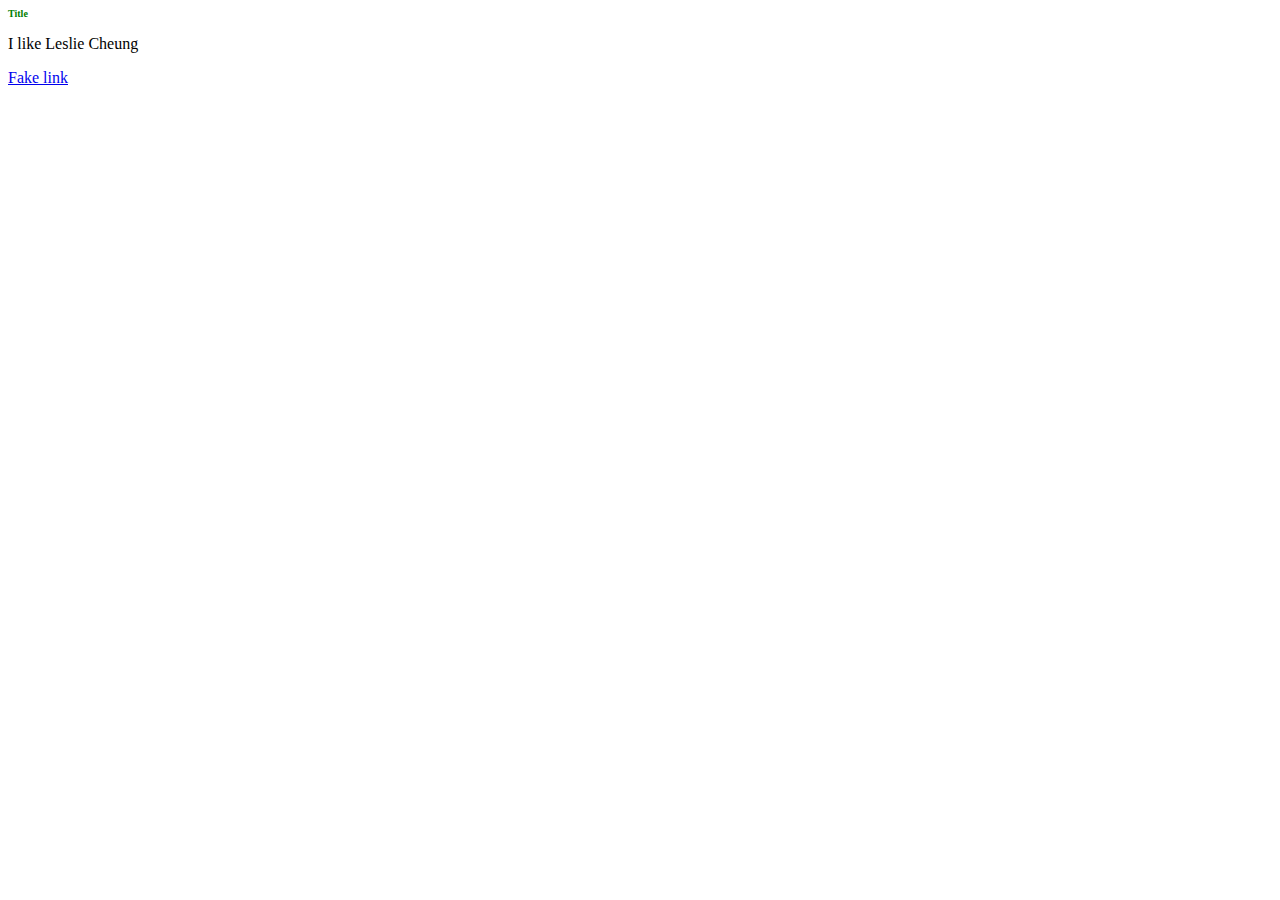
<file: 01-Mixin' CSS with HTML/index.html>
<!DOCTYPE html
><!--chrome에게 html문서임을 알려줌:self-contained tag-->
<html lang="en">
  <head>
    <!--user에게 보이지 않음: 브라우저에게 웹사이트에 관한 필요한 정보 제공-->
    <meta charset="UTF-8" />
    <!--브라우저에 전달하는 추가 정보: charactor encoding-->
    <meta name="viewport" content="width=device-width, initial-scale=1.0" />
    <title>Mixin' CSS and HTML</title>
    <!--브라우저 상단에 보이는 내용-->
    <link href="styles.css" rel="stylesheet" />
    <!-- Inline
    <style>
      h1 {
        color: green;
        font-size: 16px;
      }
    </style> -->
  </head>
  <body>
    <!--for content-->
    <h1>Title</h1>
    <p>I like Leslie Cheung</p>
    <a href="contact-me.html">Fake link</a>
  </body>
</html>
</file>
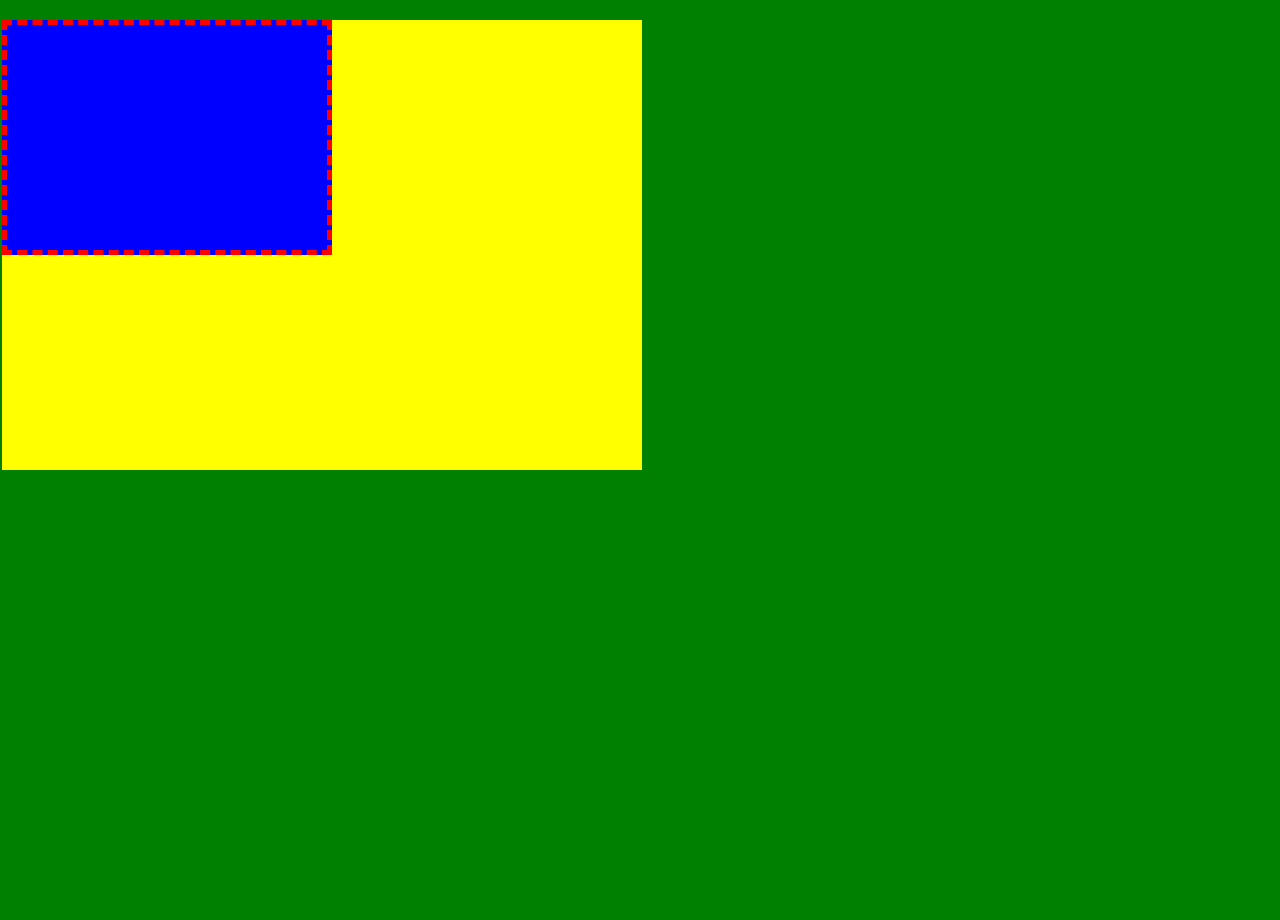
<file: 02-Box Model/index.html>
<!DOCTYPE html>
<html lang="en">
  <head>
    <meta charset="UTF-8" />
    <meta name="viewport" content="width=device-width, initial-scale=1.0" />
    <title>Box Model</title>
    <style>
      body,
      html {
        padding: 0;
        margin: 0;
        background-color: green;
        height: 100%;
      }
      .box {
        background-color: yellow;
        width: 50%;
        height: 50%;
        margin: 20px 10px 5px 2px;
      }
      .inside-box {
        background-color: blue;
        width: 50%;
        height: 50%;
        border: 5px dashed red;
        /* border-width: 5px;
        border-color: red;
        border-style: dashed; */
      }
    </style>
  </head>
  <body>
    <div class="box">
      <div class="inside-box"></div>
    </div>
  </body>
</html>
</file>
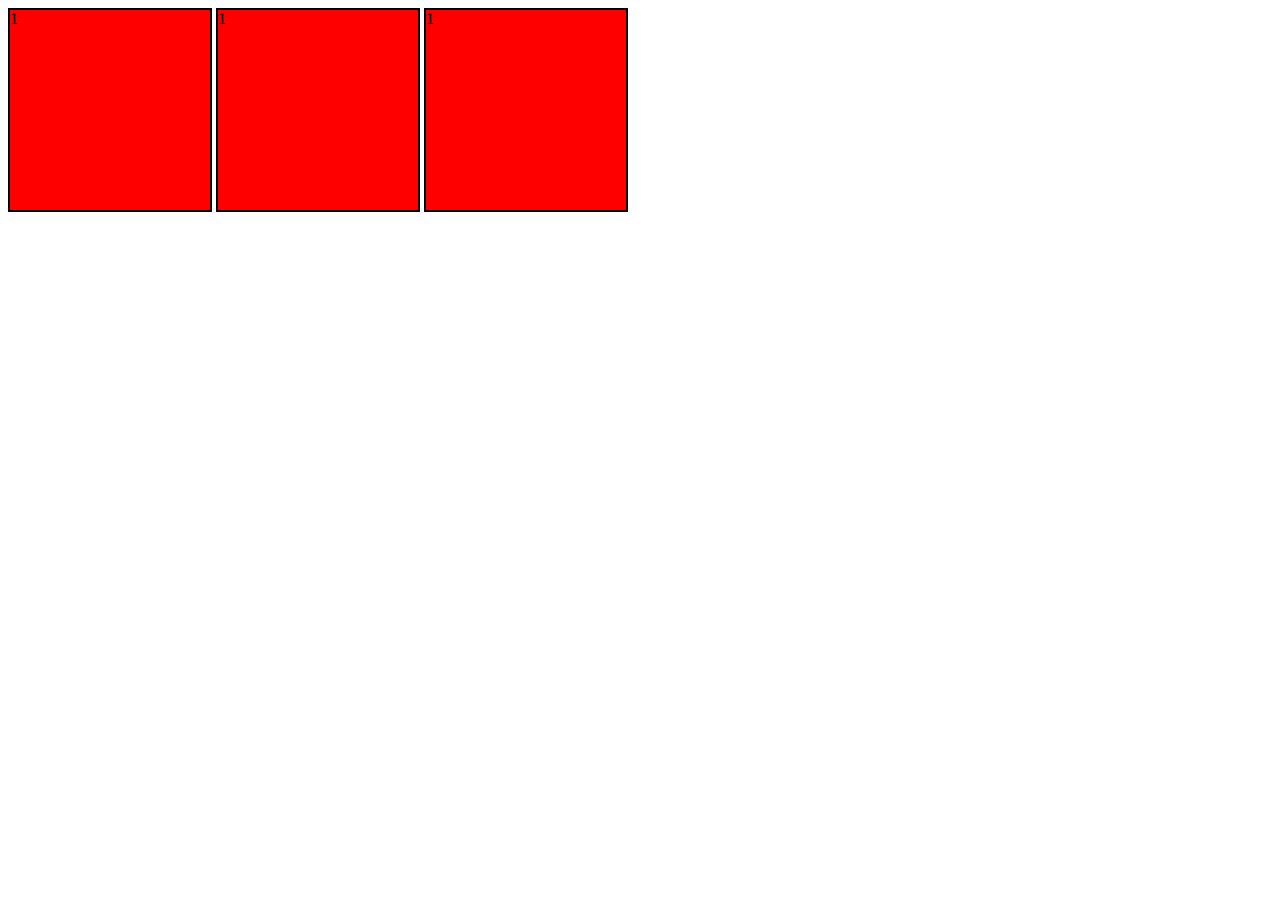
<file: 03-Inline-Block-Inline Block/index.html>
<!DOCTYPE html>
<html lang="en">
  <head>
    <meta charset="UTF-8" />
    <meta name="viewport" content="width=device-width, initial-scale=1.0" />
    <title>Inline Example</title>
    <style>
      .box {
        background-color: red;
        width: 200px;
        height: 200px;
        border: 2px solid black;
        display: inline-block;
      }
    </style>
  </head>
  <body>
    <span class="box">1</span>
    <span class="box">1</span>
    <span class="box">1</span>
  </body>
</html>
</file>
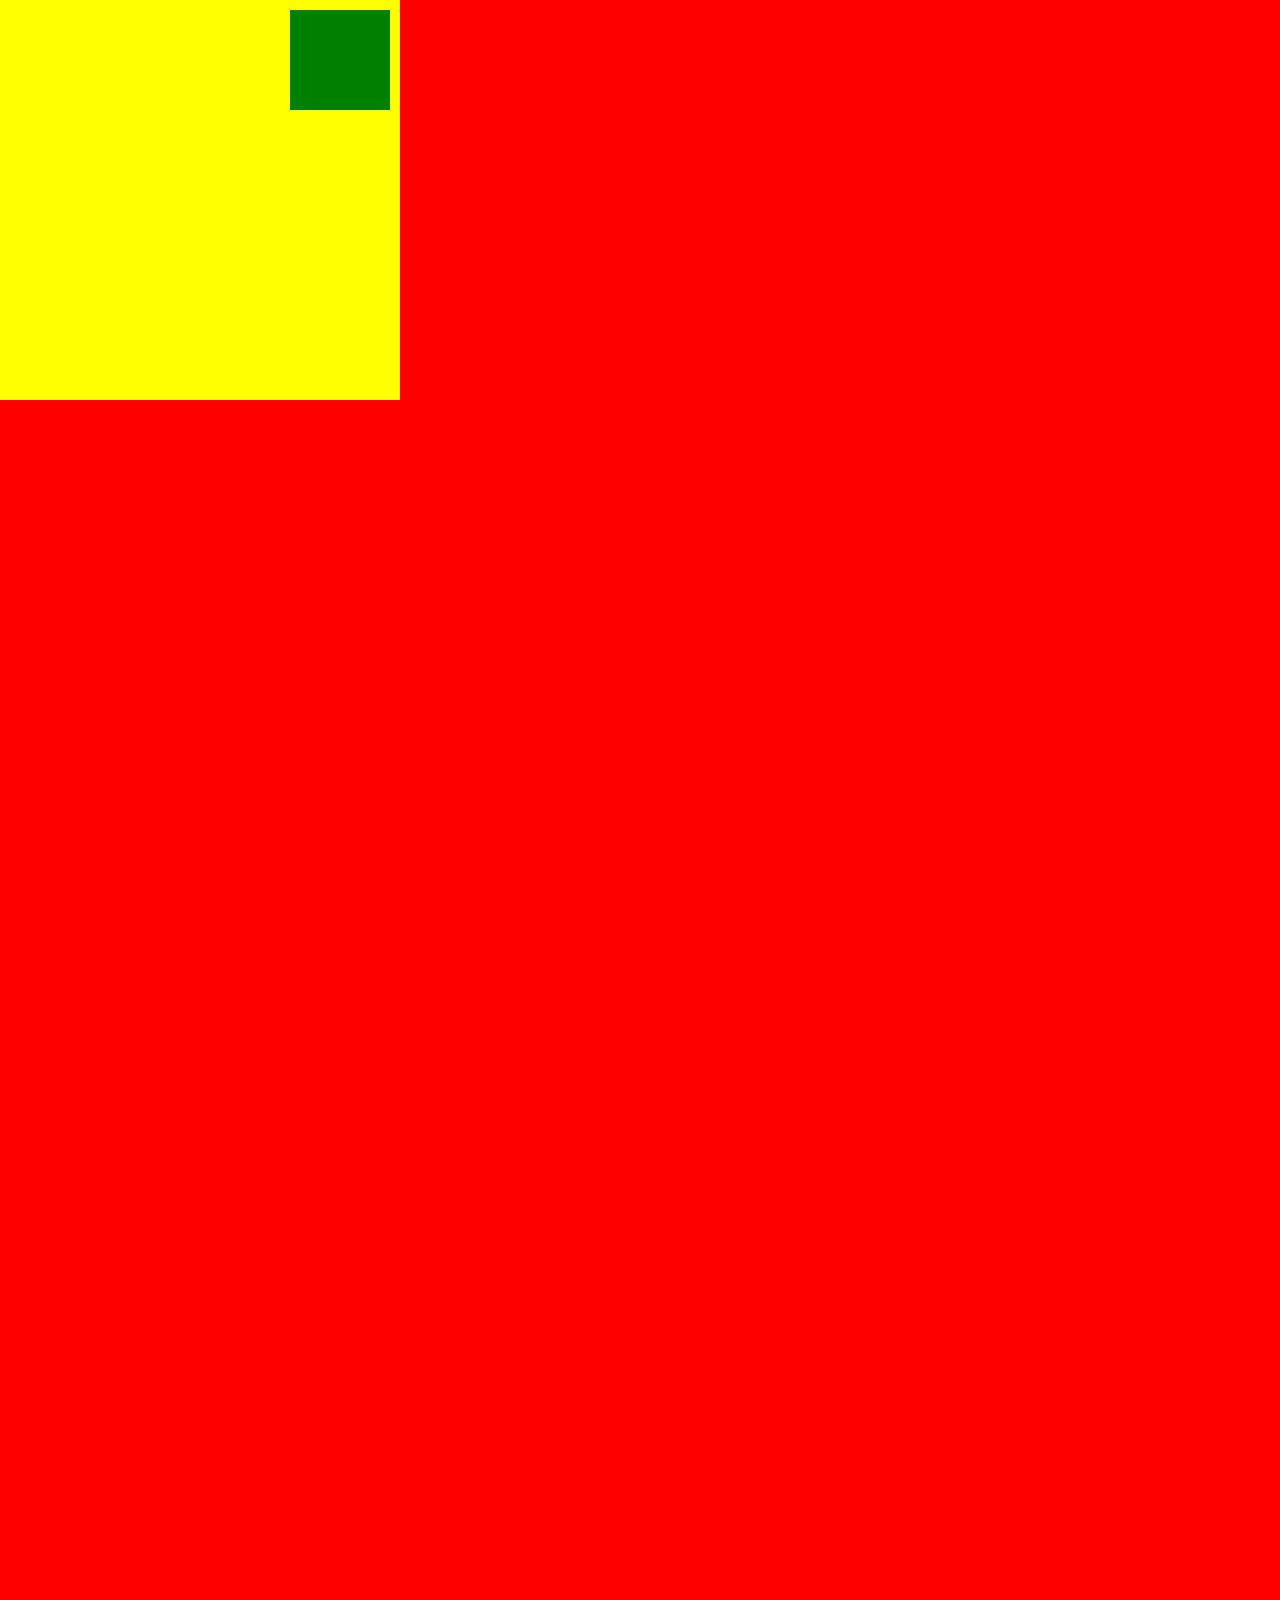
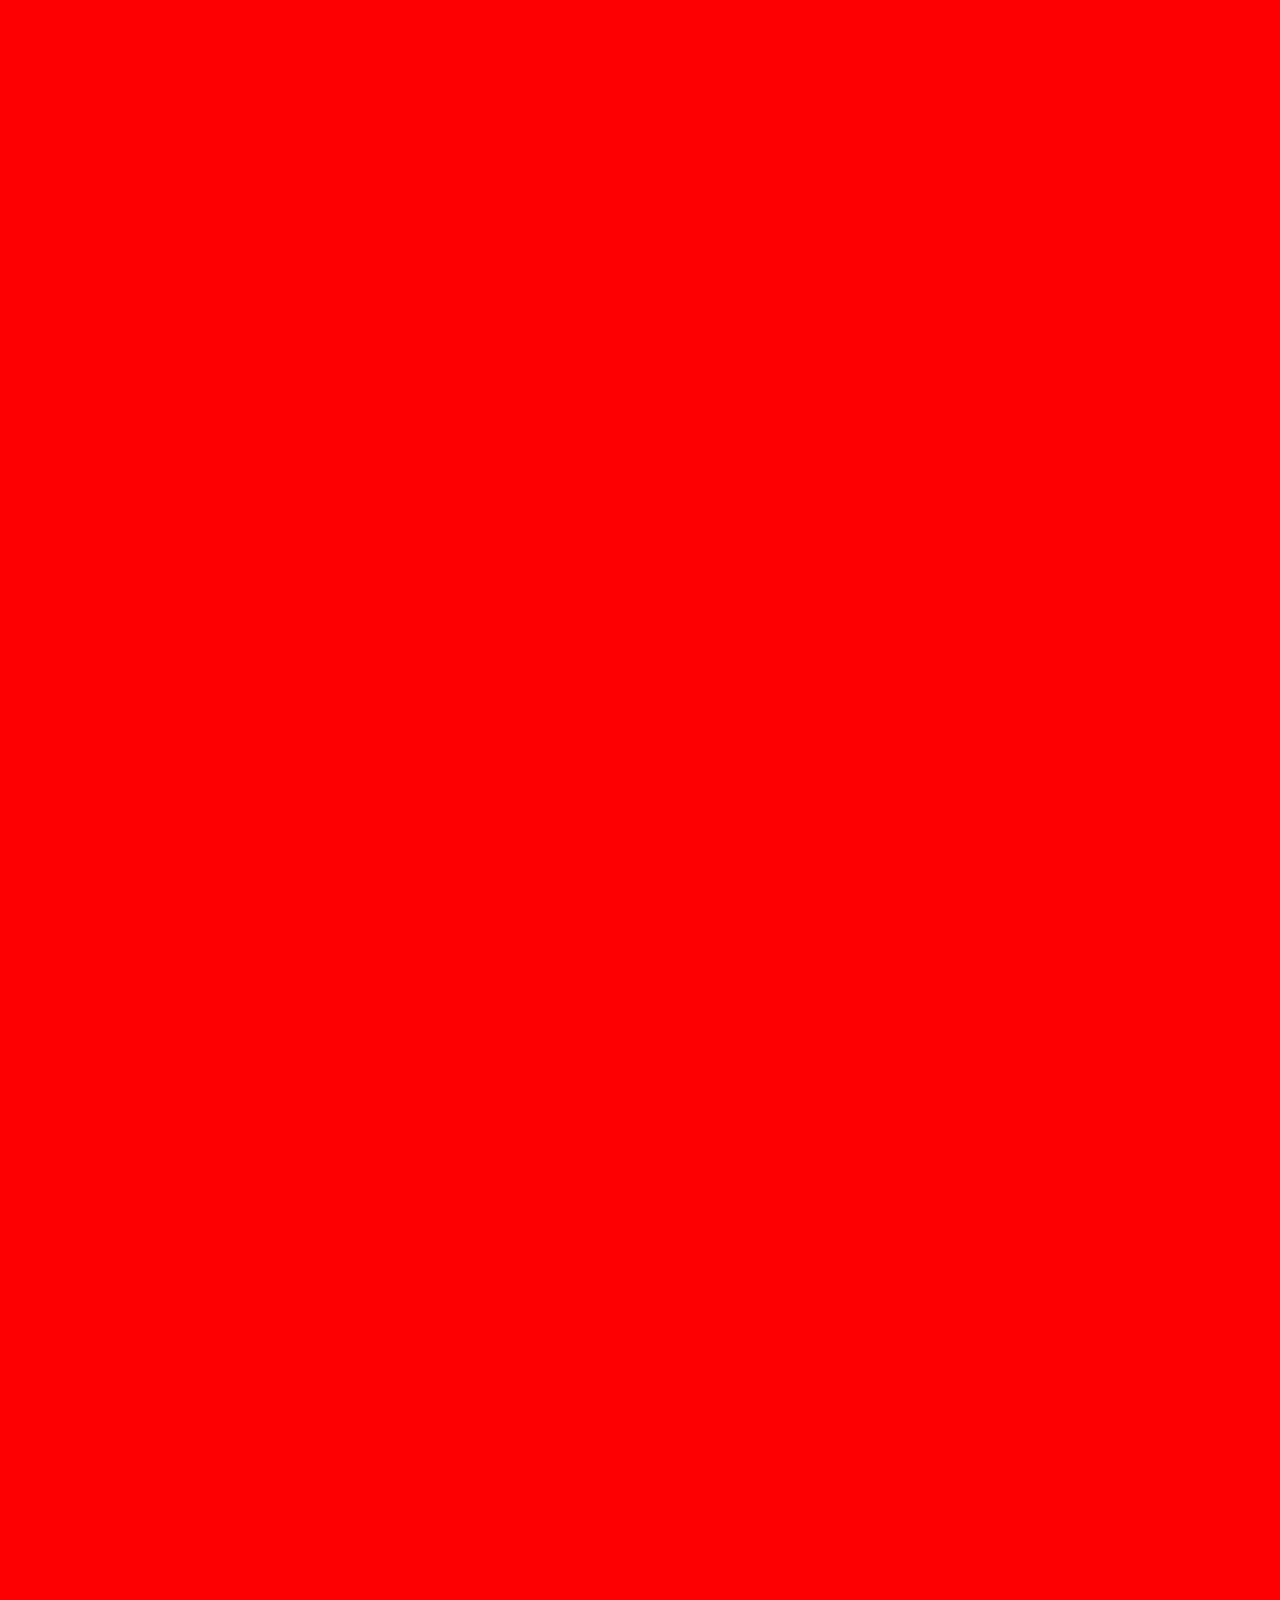
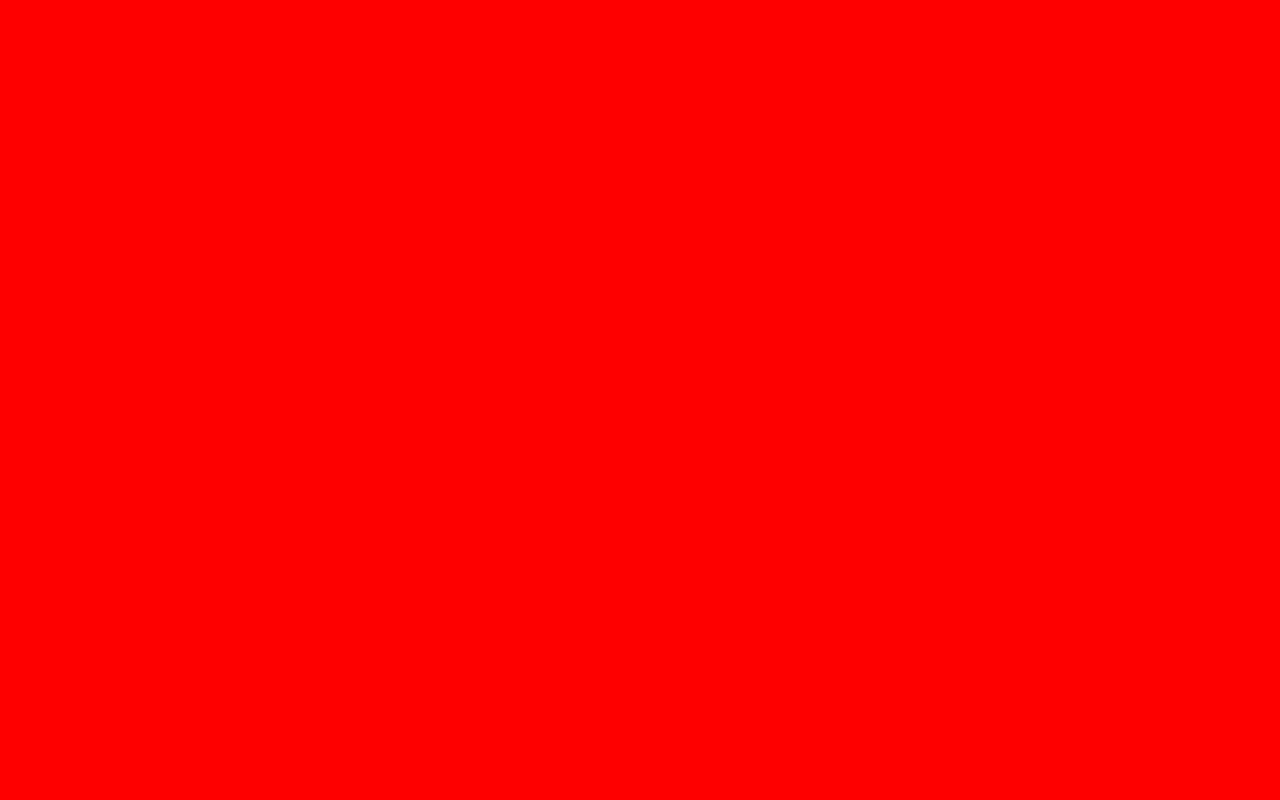
<file: 04-Position/index.html>
<!DOCTYPE html>
<html lang="en">
  <head>
    <meta charset="UTF-8" />
    <meta name="viewport" content="width=device-width, initial-scale=1.0" />
    <title>Position</title>
    <style>
      body,
      html {
        height: 1000px;
        margin: 0;
        padding: 0;
      }
      body {
        height: 400%;
        background-color: red;
      }
      /* Position Fixed 
      
      #boxOne {
        height: 300px;
        width: 300px;
        background-color: yellow;
        position: static;
      }
      #boxTwo {
        height: 300px;
        width: 100%;
        background-color: green;
        position: fixed;
        bottom: 30%;
        left: 0;
      } */
      .abs-box {
        width: 400px;
        height: 400px;
        background-color: yellow;
        position: relative;
      }
      .abs-child {
        width: 100px;
        height: 100px;
        background-color: green;
        position: absolute;
        right: 10px;
        top: 10px;
      }
    </style>
  </head>
  <body>
    <div class="abs-box">
      <div class="abs-child"></div>
    </div>
    <!-- Position Fixed 
    <div id="boxOne">
      <div class="box-child"></div>
    </div>
    <dic id="boxTwo">
      <div class="box-child"></div>
    </dic> -->
  </body>
</html>
</file>
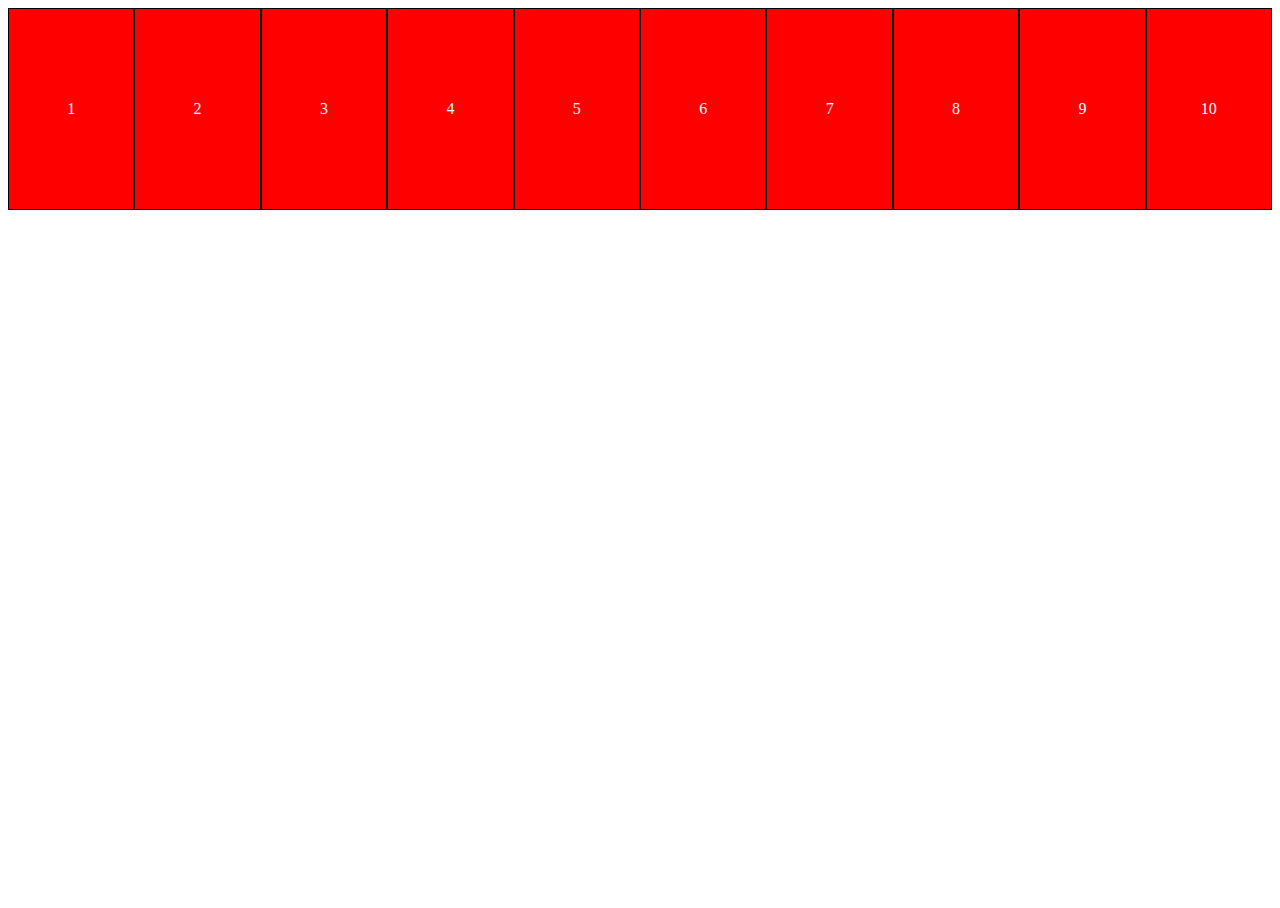
<file: 05-Flex/index.html>
<!DOCTYPE html>
<html lang="en">
  <head>
    <meta charset="UTF-8" />
    <meta name="viewport" content="width=device-width, initial-scale=1.0" />
    <title>Flex</title>
    <style>
      body,
      html {
        height: 100%;
      }
      .father {
        display: flex;
        justify-content: space-between;
        align-items: flex-start;
        flex-direction: row;
        height: 100%;
        flex-wrap: nowrap-reverse;
      }
      .box {
        background-color: red;
        width: 200px;
        height: 200px;
        border: 1px solid black;
        display: flex;
        justify-content: center;
        align-items: center;
        color: white;
        /* margin-right: 7px; */
      }
    </style>
  </head>
  <body>
    <div class="father">
      <div class="box">1</div>
      <div class="box">2</div>
      <div class="box">3</div>
      <div class="box">4</div>
      <div class="box">5</div>
      <div class="box">6</div>
      <div class="box">7</div>
      <div class="box">8</div>
      <div class="box">9</div>
      <div class="box">10</div>
    </div>
  </body>
</html>
</file>
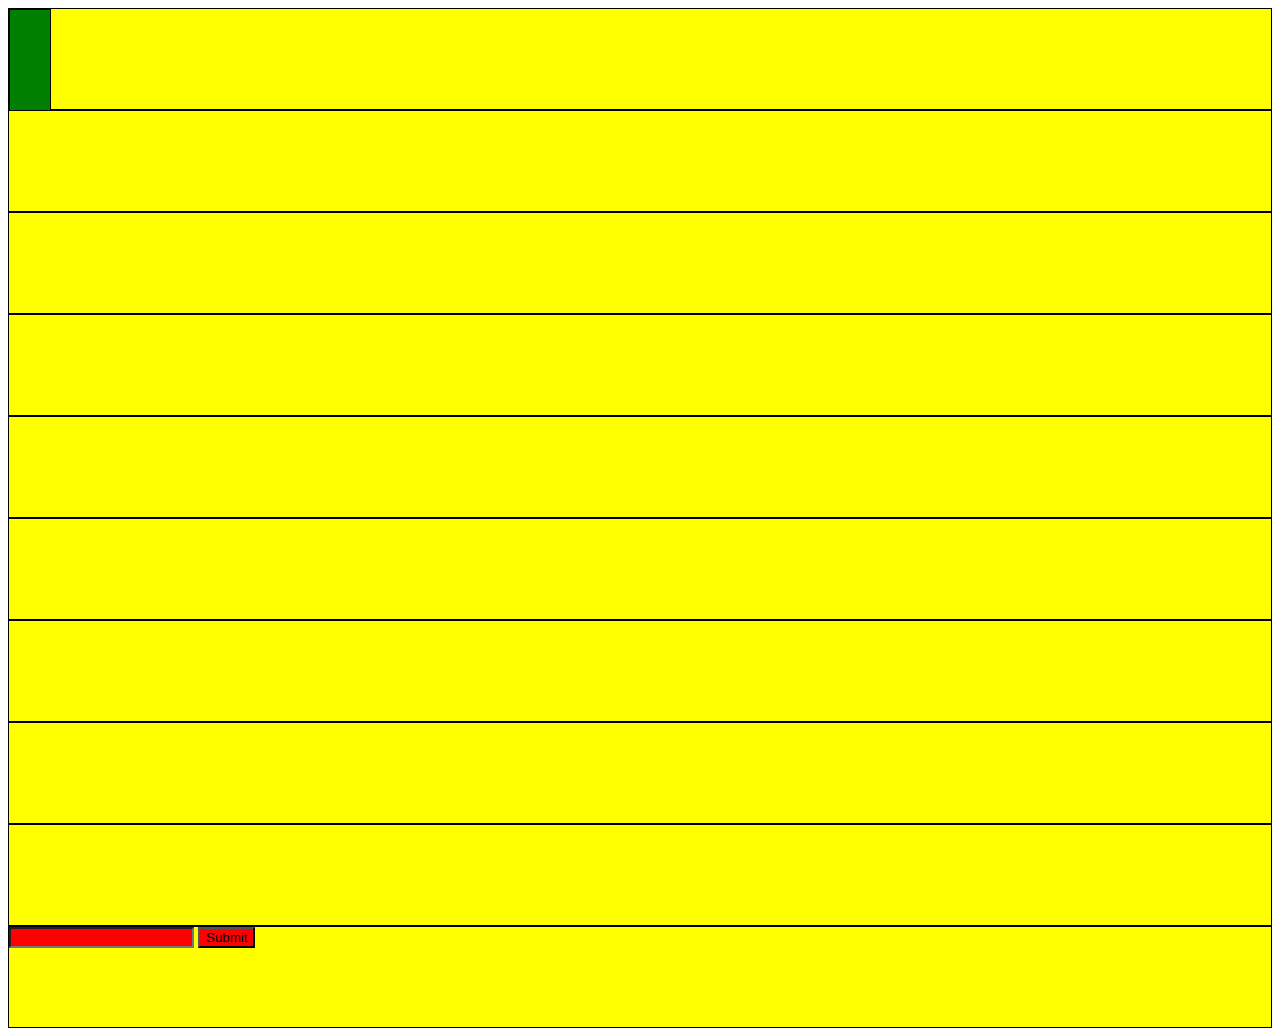
<file: 06-Selectors/index.html>
<!DOCTYPE html>
<html lang="en">
  <head>
    <meta charset="UTF-8" />
    <meta name="viewport" content="width=device-width, initial-scale=1.0" />
    <meta http-equiv="X-UA-Compatible" content="ie=edge" />
    <title>Selectors and Pseudo Selectors</title>
    <style>
      /* input[type="submit"] {
        background-color: red;
      } */
      input[required="required"] {
        background-color: red;
      }
      /* input +  */
      .container > .box {
        background-color: yellow;
      }
      .box {
        border: 1px solid yellow;
      }
      .box {
        background-color: green;
        display: block;
        height: 100px;
        border: 1px solid black;
      }
      /* .box:nth-child(2n + 1) {
        background-color: pink;
      } */
      .child {
        /* background-color: purple; */
        width: 40px;
      }
    </style>
  </head>
  <body>
    <div class="container">
      <div class="box">
        <div class="box child"></div>
      </div>
      <div class="box"></div>
      <div class="box"></div>
      <div class="box"></div>
      <div class="box"></div>
      <div class="box"></div>
      <div class="box"></div>
      <div class="box"></div>
      <div class="box"></div>
      <div class="box">
        <input type="password" required="required" />
        <input type="submit" required="required" />
        <!-- <input type="submit" class="submit" /> -->
      </div>
    </div>
  </body>
</html>
</file>
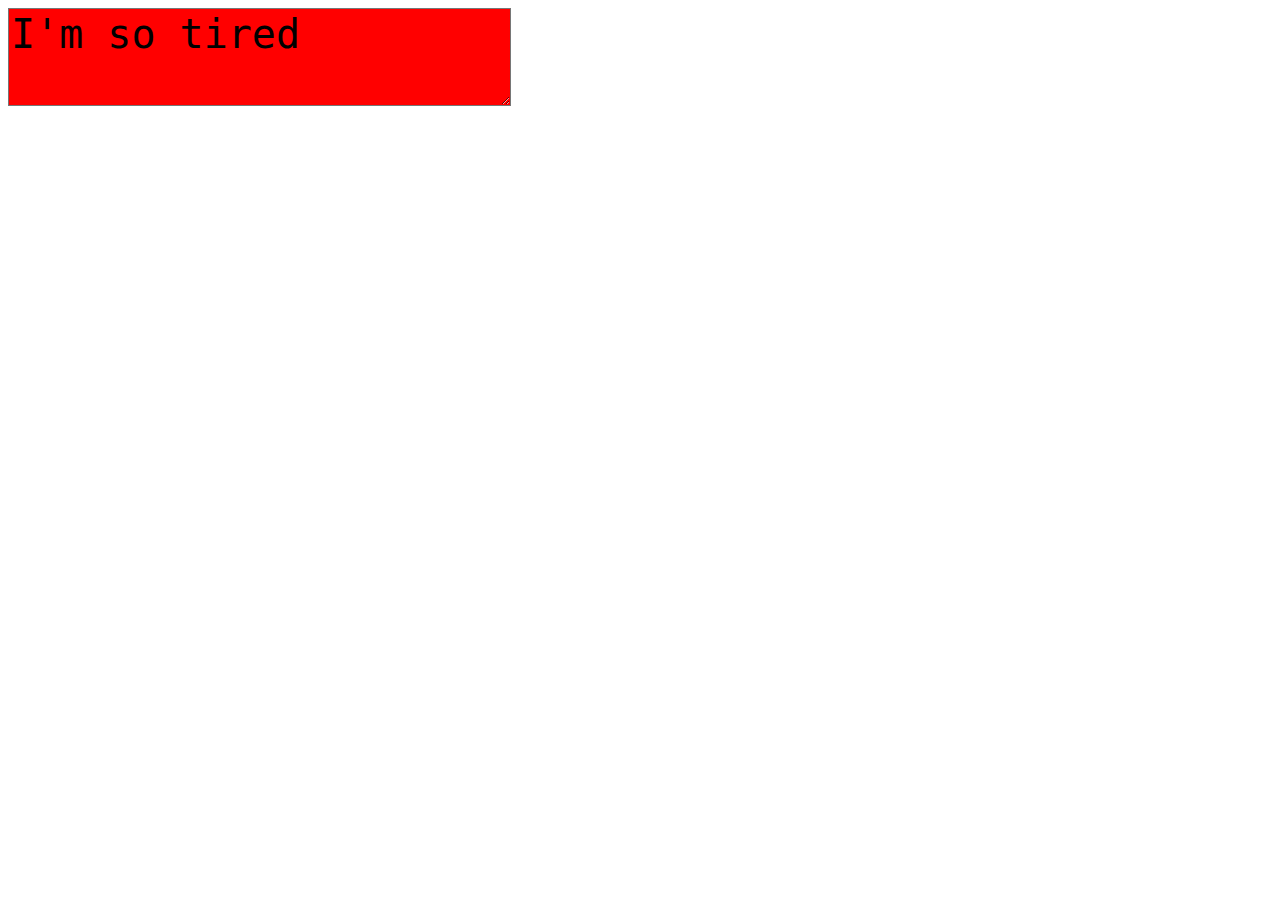
<file: 07-CSS States/index.html>
<!DOCTYPE html>
<html lang="en">
  <head>
    <meta charset="UTF-8" />
    <meta name="viewport" content="width=device-width, initial-scale=1.0" />
    <meta http-equiv="X-UA-Compatible" content="ie=edge" />
    <title>CSS States</title>
    <style>
      .box {
        background-color: red;
        font-size: 40px;
      }
      .box:hover {
        background-color: pink;
      }
      .box:active {
        background-color: green;
      }
      .box:focus {
        background-color: blue;
      }
    </style>
  </head>
  <body>
    <textarea class="box">I'm so tired</textarea>
  </body>
</html>
</file>
<file: 01-Mixin' CSS with HTML/styles.css>
h1 {
  color: green;
  font-size: 10px;
}
</file>
